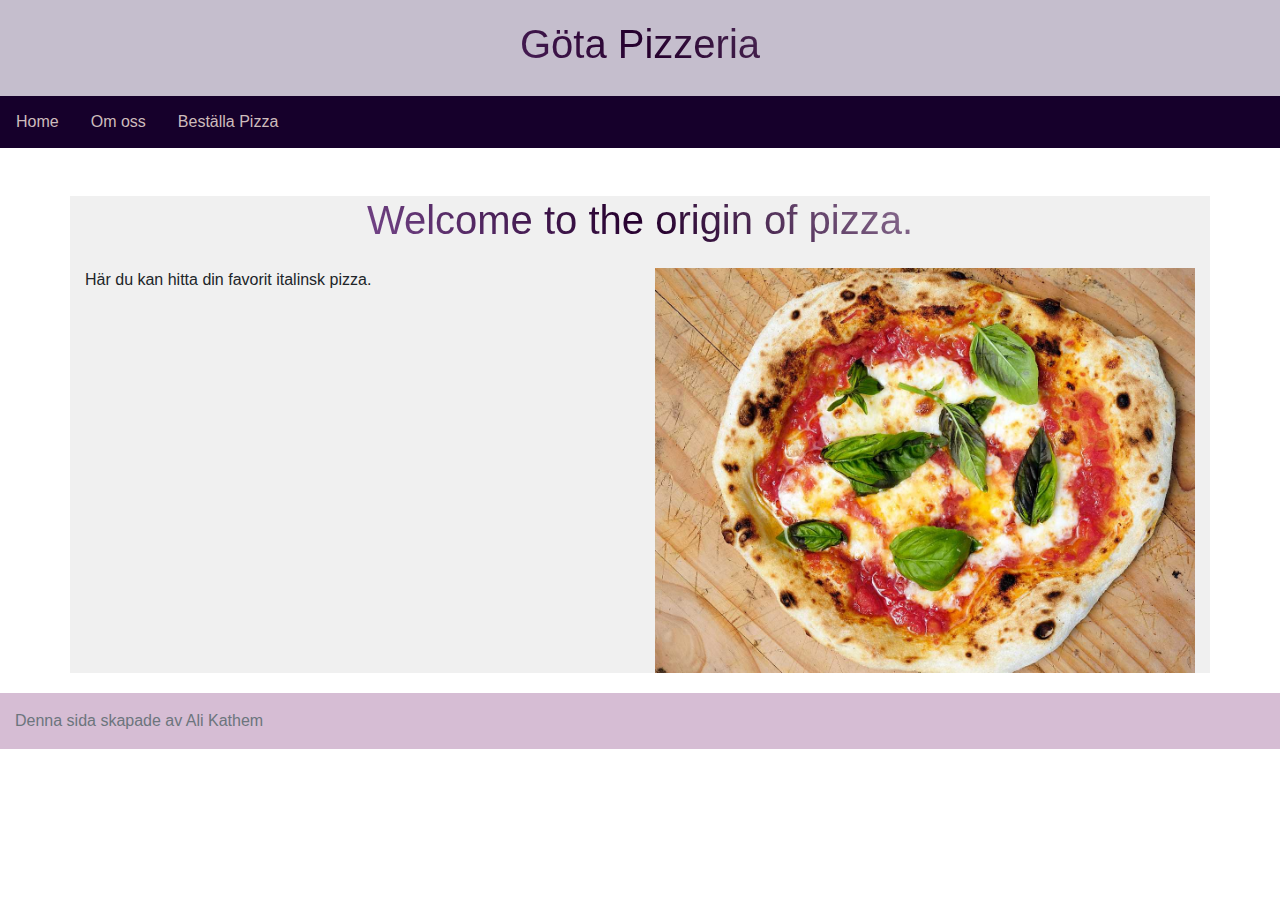
<file: Lab1/index.html>
<!DOCTYPE html>
<html lang="en">
<head>
    <meta charset="UTF-8">
    <meta name="viewport" content="width=device-width, initial-scale=1.0">
    <link rel="stylesheet" href="style.css">
    <link rel="stylesheet" href="https://stackpath.bootstrapcdn.com/bootstrap/4.5.2/css/bootstrap.min.css">
<div class="head">
    <h1>Göta Pizzeria</h1>
</div>
</head>
<body>
    <ul>
        <li><a href="index.html">Home</a></li>
        <li><a href="om_oss.html">Om oss</a></li>
        <li><a href="Beställa.html">Beställa Pizza</a></li>
        
    </ul>


    <div class="container"style= "margin-bottom: 20px">
        <h1 class="mt-5 mb-4" > Welcome to the origin of pizza.</h1>
    
        <div class="row">
            <div class="col-md-6">
                <p>
                    Här du kan hitta din favorit italinsk pizza.
                </p>
            </div>
            <div class="col-md-6">
                <img src="img/paz1.jpg" alt="Responsiv bild" class="img-fluid">
            </div>

            <div class="foot"></div>
        </div>

    </div>
    <footer class="footer mt-auto py-3" style="background-color:  rgba(192, 153, 188, 0.644) ; color: white;">

        <div class="col-md-6">
            <span class="text-muted">Denna sida skapade av Ali Kathem</span>
        </div>
    </footer>

   
</body>



</body>
</html>
</file>
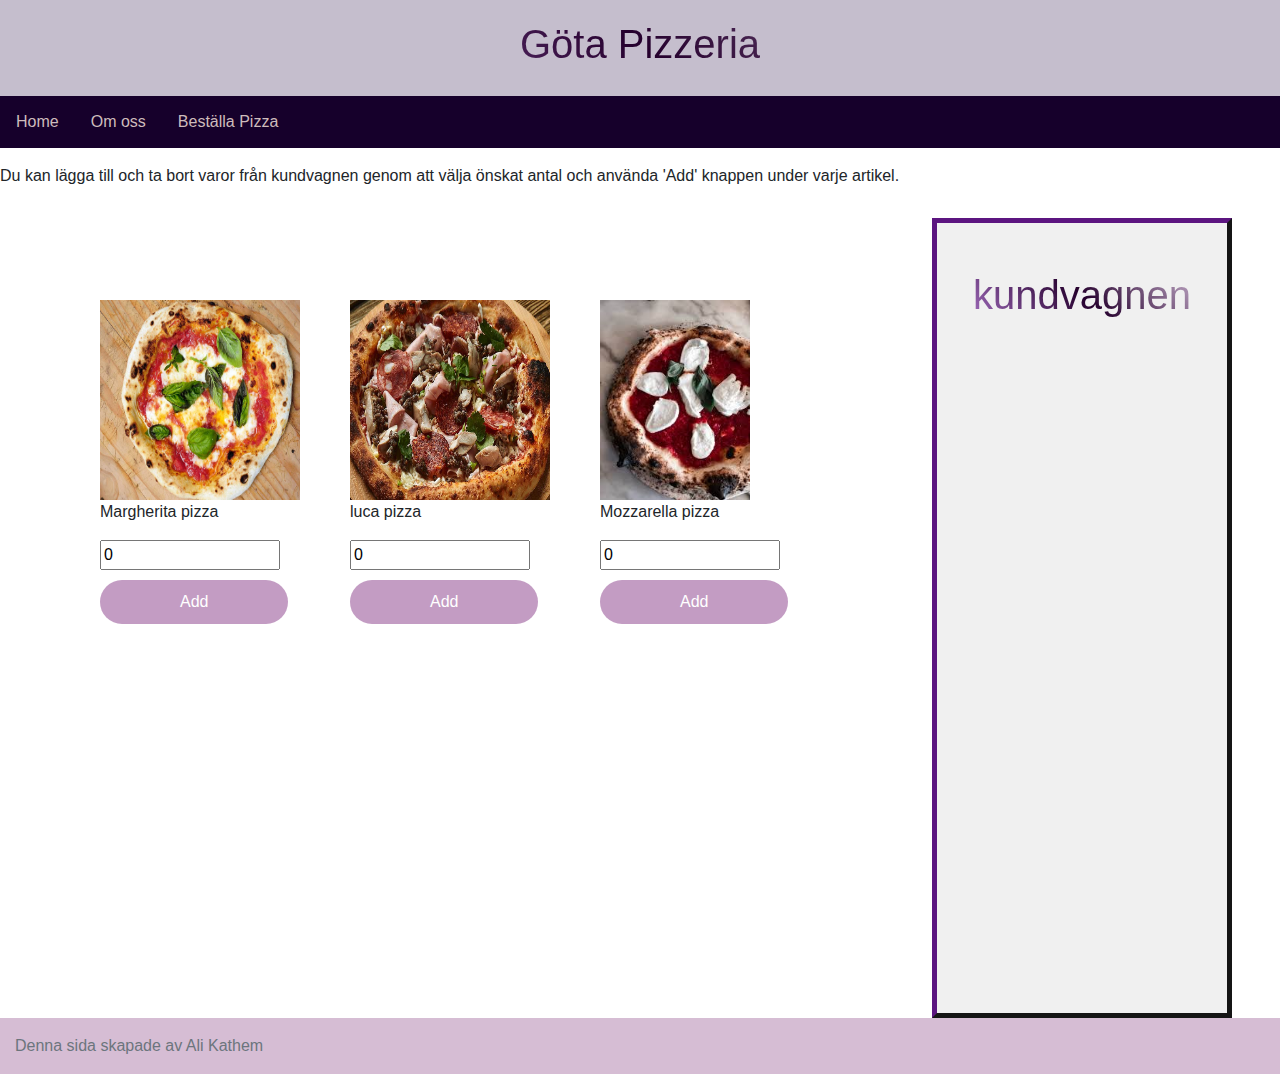
<file: Lab1/Beställa.html>
<!DOCTYPE html>
<html lang="en">
<head>
    <meta charset="UTF-8">
    <meta name="viewport" content="width=device-width, initial-scale=1.0">
    <link rel="stylesheet" href="style.css">
    <link rel="stylesheet" href="https://stackpath.bootstrapcdn.com/bootstrap/4.5.2/css/bootstrap.min.css">
    <script type="module" src="script.js"></script>


    <title>WebShop</title>
    <div class="head">
        <h1>Göta Pizzeria</h1>
    </div>
   
</head>
<body>
    <ul>
        <li><a href="index.html">Home</a></li>
        <li><a href="om_oss.html">Om oss</a></li>
        <li><a href="Beställa.html">Beställa Pizza</a></li>
    </ul>
    <p>Du kan lägga till och ta bort varor från kundvagnen genom att välja önskat antal och använda 'Add' knappen under varje artikel.</p>
    <div id="myDiv" class="myDiv">
        <h1 class="mt-5 mb-4" > kundvagnen</h1>
    </div>

    <div id="image-container"></div>
    <footer class="footer mt-auto py-3" style="background-color:  rgba(192, 153, 188, 0.644) ; color: white;">

        <div class="col-md-6">
            <span class="text-muted">Denna sida skapade av Ali Kathem</span>
        </div>
    </footer>
</body>
</html>
</file>
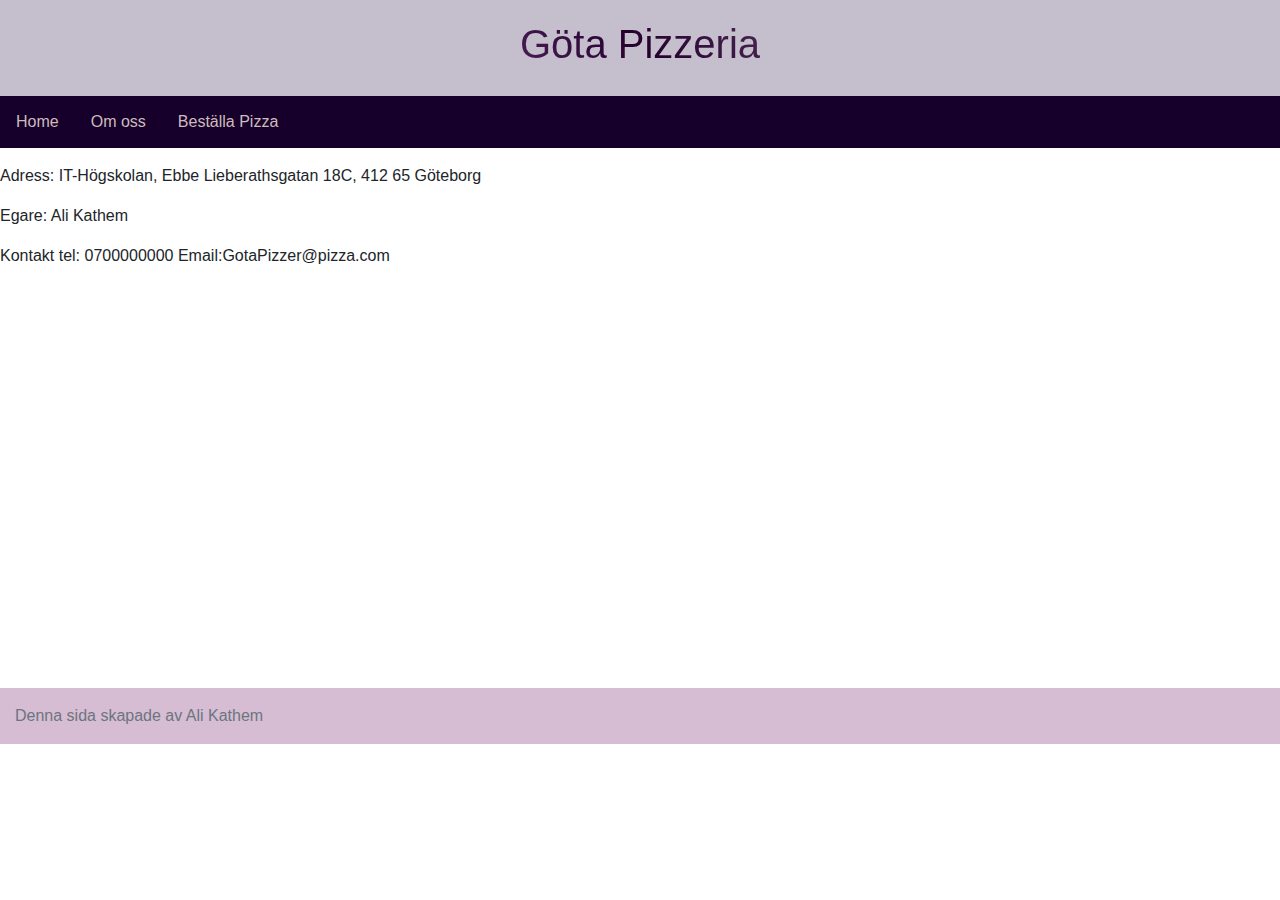
<file: Lab1/om_oss.html>
<!-- about.html -->
<!DOCTYPE html>
<html lang="en">
<head>
    <meta charset="UTF-8">
    <meta name="viewport" content="width=device-width, initial-scale=1.0">
    <link rel="stylesheet" href="style.css">
    <link rel="stylesheet" href="https://stackpath.bootstrapcdn.com/bootstrap/4.5.2/css/bootstrap.min.css">


    <title>Om oss</title>
    <div class="head">
        <h1>Göta Pizzeria</h1>
    </div>
</head>
<body>
    <ul>
        <li><a href="index.html">Home</a></li>
        <li><a href="om_oss.html">Om oss</a></li>
        <li><a href="Beställa.html">Beställa Pizza</a></li>
       
    </ul>
   
    <p>Adress: IT-Högskolan, Ebbe Lieberathsgatan 18C, 412 65 Göteborg </p>
    <p>Egare: Ali Kathem </p>
    <p>Kontakt tel: 0700000000  Email:GotaPizzer@pizza.com </p>
    <div style="width: 100%; height: 400px; margin-top: 20px;">
        <iframe
            width="50%"
            height="80%"
            frameborder="0"
            style="border:0"
            src="https://www.google.com/maps/embed?pb=!1m18!1m12!1m3!1d2184405.592296545!2d7.387307887500005!3d57.67893419999998!2m3!1f0!2f0!3f0!3m2!1i1024!2i768!4f13.1!3m3!1m2!1s0x464ff369d0835015%3A0xba46082e9c214f49!2sIT-H%C3%B6gskolan!5e0!3m2!1ssv!2sse!4v1704142607179!5m2!1ssv!2sse"
            allowfullscreen=""
            loading="lazy"
        ></iframe>
    </div>

    <footer class="footer mt-auto py-3" style="background-color:  rgba(192, 153, 188, 0.644) ; color: white;">

        <div class="col-md-6">
            <span class="text-muted">Denna sida skapade av Ali Kathem</span>
        </div>
    </footer>
</body>
</html>
</file>
<file: Lab1/style.css>
y {
    overflow-x: auto; 
}
.head{
    background-color: #62517a5f; 
    padding: 20px;
}
h1 {
    font-family: "Rastanty Cortez", cursive, sans-serif; 
    background: linear-gradient(45deg, #c289e3, #25002d, #e786ff35); 
    -webkit-background-clip: text;
    color: transparent;
    align-items: center;
    justify-content: center;
    display: flex;
}

ul {
    list-style-type: none;
    margin: 0;
    padding: 0;
    overflow: hidden;
    background-color: #16002b;
}

li {
    float: left;
}

li a {
    display: block;
    color: rgb(206, 188, 188);
    text-align: center;
    padding: 14px 16px;
    text-decoration: none;
}

.a1 {
    margin-left: 850px;
}
li a:hover {
    text-shadow: 0 0 20px rgb(255, 255, 255); 
    font-size: 17px; 
}
h2 {
    position: absolute;
    left: 20px;
    right: 910px;
    top: 500px;
    text-align: center;
    text-shadow: 0 0 20px rgb(188, 81, 255); 
}
h2:hover {
    text-shadow: 0 0 20px rgb(123, 90, 134); 

}
.img1 {
    width: 100%;
    max-width: 900px; 
    height: auto; 
    margin: 20px 0; 
    position: absolute;
    right: 10px;
    top: 160px;
    
}


#image-container {
    position: absolute;
    top: 200px;
    right: 100px;
    left: 100px;
    display: flex;
    flex-wrap: wrap; 
    gap: 50px;
}

.image-item {
    position: relative;
    top:100px;  
}

.image-item img {
    max-width: 200px;
    height: 200px;

}
.image-item pimg{
    display: block; 
    margin: 0 left; 
    margin-top: 30px;   

}
.image-item input {
    width: 180px; 
    display: block; 
    margin: 0 left; 
    margin-top: 5px;   

   }

.image-item button {
    background-color: #7116726c;
    color: white;
    padding: 10px 80px;
    font-size: 16px;
    border: none;
    border-radius: 100px;
    cursor: pointer;
    margin-top: 10px;   
}

.image-item button:hover {
    background-color: #160021e8;
}
.myDiv {
    margin-top: 30px;
    border: 5px outset #160021e8;
    background-color: rgba(231, 231, 231, 0.644);
    width: 300px;
    height: 800px ;
    margin-left: 932px;
     
    text-align: center;
  }
.container{
    background-color: rgba(231, 231, 231, 0.644);
}
</file>
